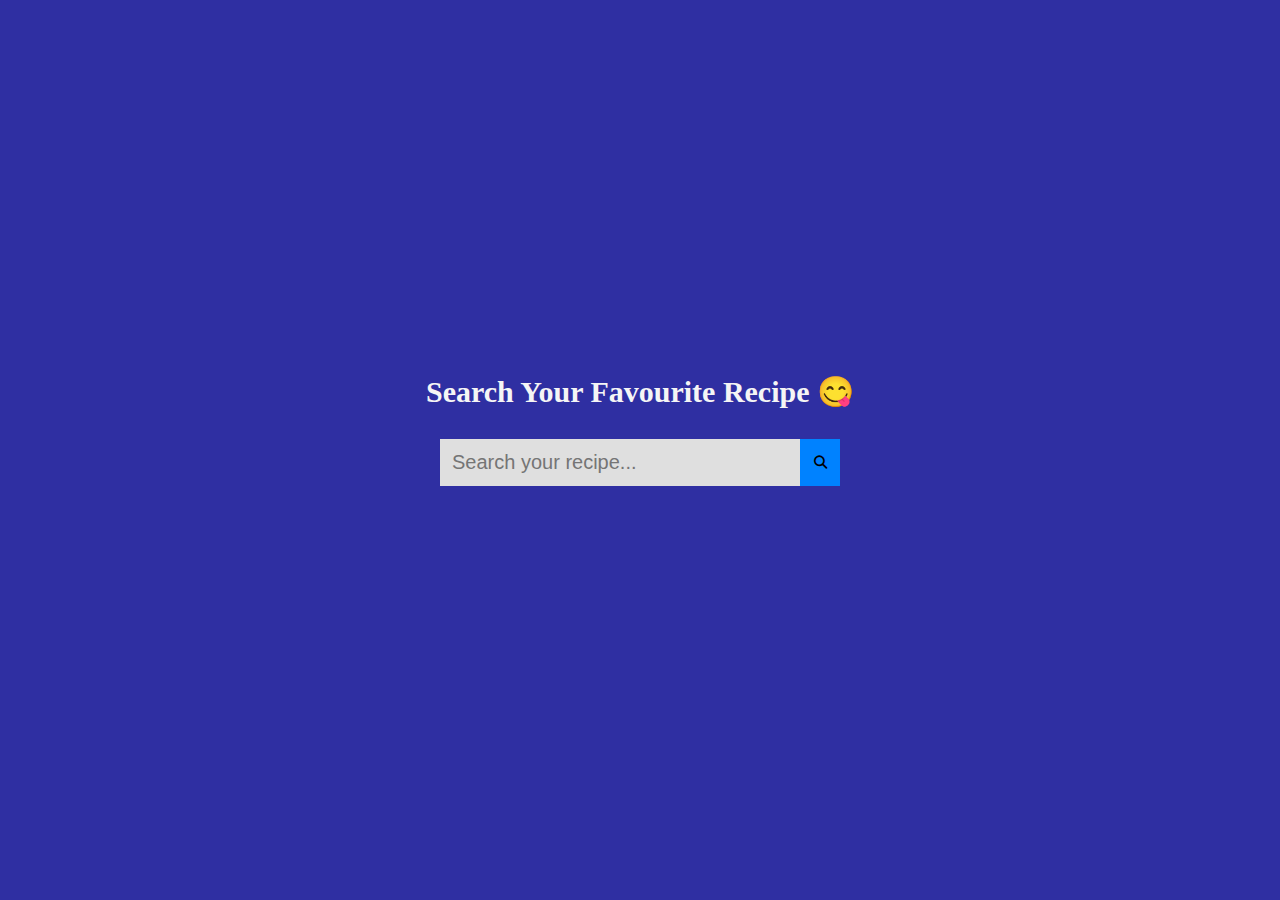
<file: MoodEnhancer/pages/cooking.html>
<!DOCTYPE html>
<html lang="en">
  <head>
    <meta charset="UTF-8" />
    <meta http-equiv="X-UA-Compatible" content="IE=edge" />
    <meta name="viewport" content="width=device-width, initial-scale=1.0" />
    <link rel="stylesheet" href="../css/cooking.css" />
    <link rel="stylesheet" href="https://cdnjs.cloudflare.com/ajax/libs/font-awesome/6.2.1/css/all.min.css">
    <title>Moody</title>
  </head>
  <body>
    <!-- <h1 class="text-2xl body-font text-center">Recipe of the Day</h1>
    <hr> -->
    <section>
      <div class="container">
        <h1 class="app-title">Search Your Favourite Recipe 😋</h1>
        <form>
          <input type="text" placeholder="Search your recipe..." />
          <button class="cooking" type="submit">
            <i class="fa-sharp fa-solid fa-magnifying-glass"></i> 
          </button>
        </form>
        <p id="demo"></p>
        <div id="loader"></div>
        <div class="search">
          <!-- <div class="item">
                    <img src="eg.jpg" alt="">
                    <div class="flex-container">
                        <h1 class='title'>This is a Recipe</h1>
                        <a class='view-btn' href='#'>View Recipe</a>
                    </div>
                    <p class='recipe-desc'>Calories : 200</p>
                </div> -->
        </div>
      </div>
    </section>
    <script src="../js/recipe.js"></script>
  </body>
</html>
</file>
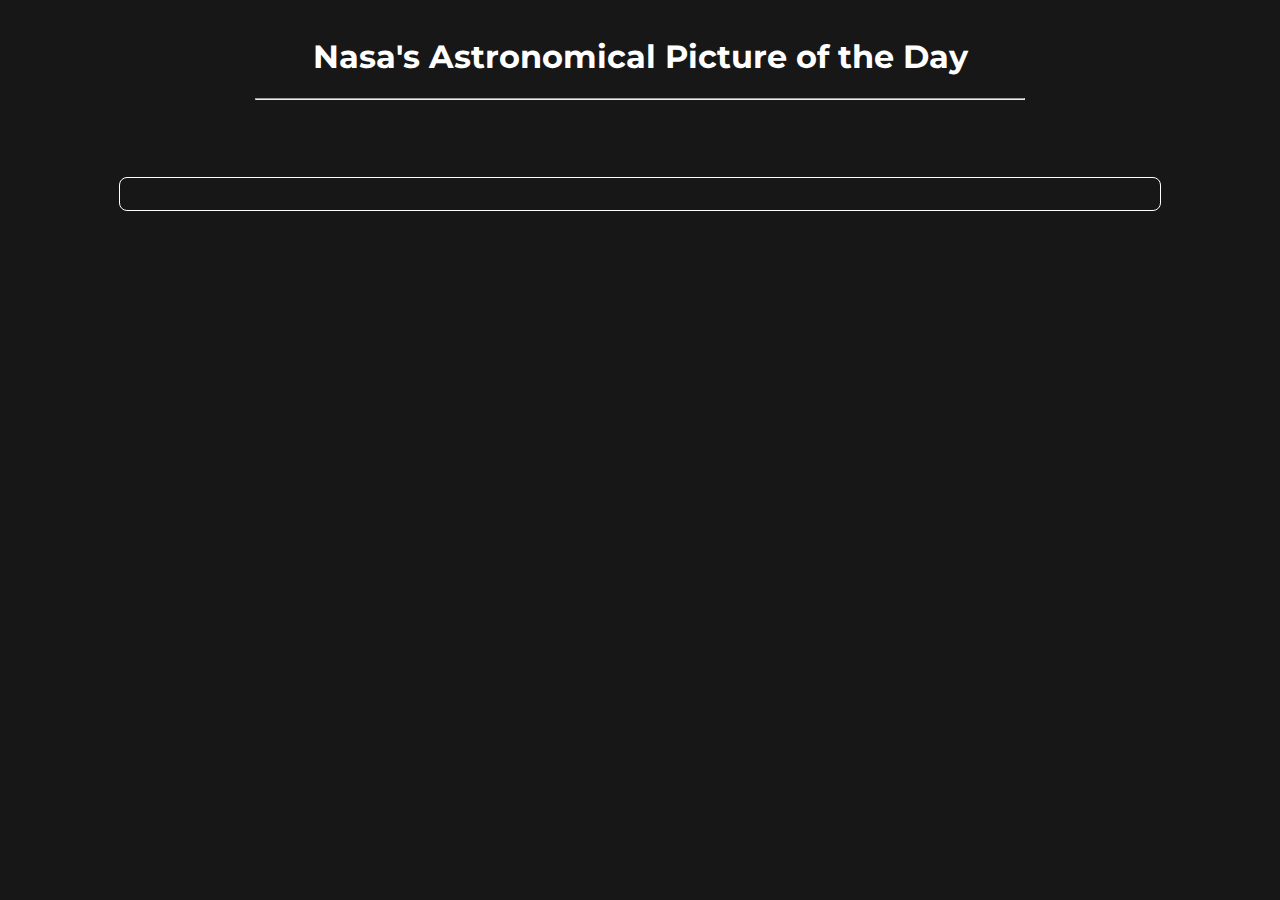
<file: MoodEnhancer/pages/space.html>
<!DOCTYPE html>
<html lang="en">
  <head>
    <meta charset="UTF-8" />
    <meta http-equiv="X-UA-Compatible" content="IE=edge" />
    <meta name="viewport" content="width=device-width, initial-scale=1.0" />
    <title>Moody</title>

    <!-- <script src="https://cdn.tailwindcss.com"></script> -->

    <!-- Google Fonts -->
    <link rel="preconnect" href="https://fonts.googleapis.com" />
    <link rel="preconnect" href="https://fonts.gstatic.com" crossorigin />
    <style>
      @import url("https://fonts.googleapis.com/css2?family=Montserrat:wght@300&display=swap");
      :root {
        font-family: "Montserrat", sans-serif;
        --primary-color: #171717;
      }
      body {
        margin: 0;
        background-color: var(--primary-color);
        color: white;
      }
      header {
        padding: 1rem;
      }
      main {
        margin: auto;
        text-align: center;
      }
      .title-section {
        padding: 1rem;
      }
      #datepicker {
        box-sizing: border-box;
        width: 9rem;
        padding: 00.2rem;
        border-radius: 0.5rem;
      }
      .image-div {
        width: 80%;
        margin: auto;
      }
      #image_of_the_day {
        width: 100%;
      }
      .video-div {
        width: 80%;
        margin: auto;
      }
      #videoLink {
        width: 100%;
        height: 70vh;
      }
      .description-div {
        width: 80%;
        margin: 0.1rem auto 1rem;
        border: solid 1px white;
        padding: 0.5rem;
        border-radius: 00.5rem;
      }
      #description {
        line-height: 1.82;
      }
    </style>
  </head>
  <body>
    <main>
      <header>
        <h1>Nasa's Astronomical Picture of the Day</h1>

        <!-- <form>
          <label for="datepicker"
            >Pick a date:
            <input id="datepicker" type="date" min="" max="" />
          </label>
        </form> -->

        <hr style="color: white; width: 60vw" />
      </header>

      <section class="title-section">
        <h2 id="title"></h2>
        <p id="date"></p>
        <small style="display: block" id="copyright"></small>
      </section>

      <section id="media-section"></section>

      <div class="description-div">
        <p id="description"></p>
      </div>
    </main>
    <script src="../js/space.js"></script>
  </body>
</html>
</file>
<file: MoodEnhancer/css/cooking.css>
@import url("https://fonts.googleapis.com/css2?family=Josefin+Slab:ital,wght@1,300&display=swap");

* {
  padding: 0;
  margin: 0;
  box-sizing: border-box;
}

img {
  width: 100%;
  height: 100%;
  object-fit: cover;
}

html {
  font-size: 12px;
}

section {
  min-height: 100vh;
  width: 100%;
  display: flex;
  align-items: center;
  justify-content: center;
  padding: 100px 0;
  /* background-color: rgb(26, 26, 27); */
  background-color: #2F2FA2;
}

.container {
  width: 90%;
  height: auto;
  max-width: 1200px;
  margin: 0 auto;
}

.app-title {
  text-align: center;
  font-size: 30px;
  color: whitesmoke;
  margin-bottom: 30px;
}

#demo {
  text-align: center;
  font-size: 40px;
  color: whitesmoke;
  font-style: italic;
}

form {
  display: flex;
  width: 90%;
  max-width: 400px;
  margin: 20px auto;
  background-color: rgb(223, 223, 223);
}

form input {
  width: 90%;
  background-color: transparent;
  padding: 12px;
  border: none;
  outline: none;
  font-size: 20px;
  display: inline-block;
}
.search {
  margin-top: 40px;
  width: 100%;
  display: grid;
  grid-gap: 25px;
  grid-template: auto / repeat(auto-fit, minmax(300px, 1fr));
}

.item {
  margin: auto;
  width: 100%;
  /* background-color: rgb(37,37,37); */
  background-color: #f9efe5;
  padding: 15px;
  overflow: hidden;
  border-radius: 20px;
}

.item img {
  width: 100%;
  height: 300px;
  border-radius: 10px;
}

.item .flex-container {
  display: flex;
  align-items: center;
  justify-content: space-between;
}

.item .title {
  color: gr;
  margin: 20px 10px 0 0;
  font-size: 1.8rem;
  font-weight: 400;
}

.view-btn {
  text-decoration: none;
  text-align: center;
  width: 130px;
  padding: 10px 0;
  background-color: #404041;
  color: white;
  margin-top: 20px;
  font-size: 15px;
  align-self: flex-start;
}

.recipe-desc {
  color: grey;
  display: block;
  margin-top: 10px;
  font-size: 1.4rem;
  letter-spacing: 0.05rem;
  line-height: 2rem;
}

#demo {
  text-align: center;
  font-size: 40px;
  color: whitesmoke;
  font-style: italic;
}

.cooking{
  cursor: pointer;
  width: 40px;
  height: 47.5px;
  background-color:#0082ff;
  border: none;
}
.loader {
  width: 50px;
  height: 50px;
  margin: 5rem auto;
  border-radius: 50%;
  border: 5px solid #ffffff;
  border-top-color:#2F2FA2;
  animation: spin 1s linear infinite;
}
@keyframes spin {
  0% {
    transform: rotate(0deg);
  }
  100% {
    transform: rotate(360deg);
  }
}
</file>
